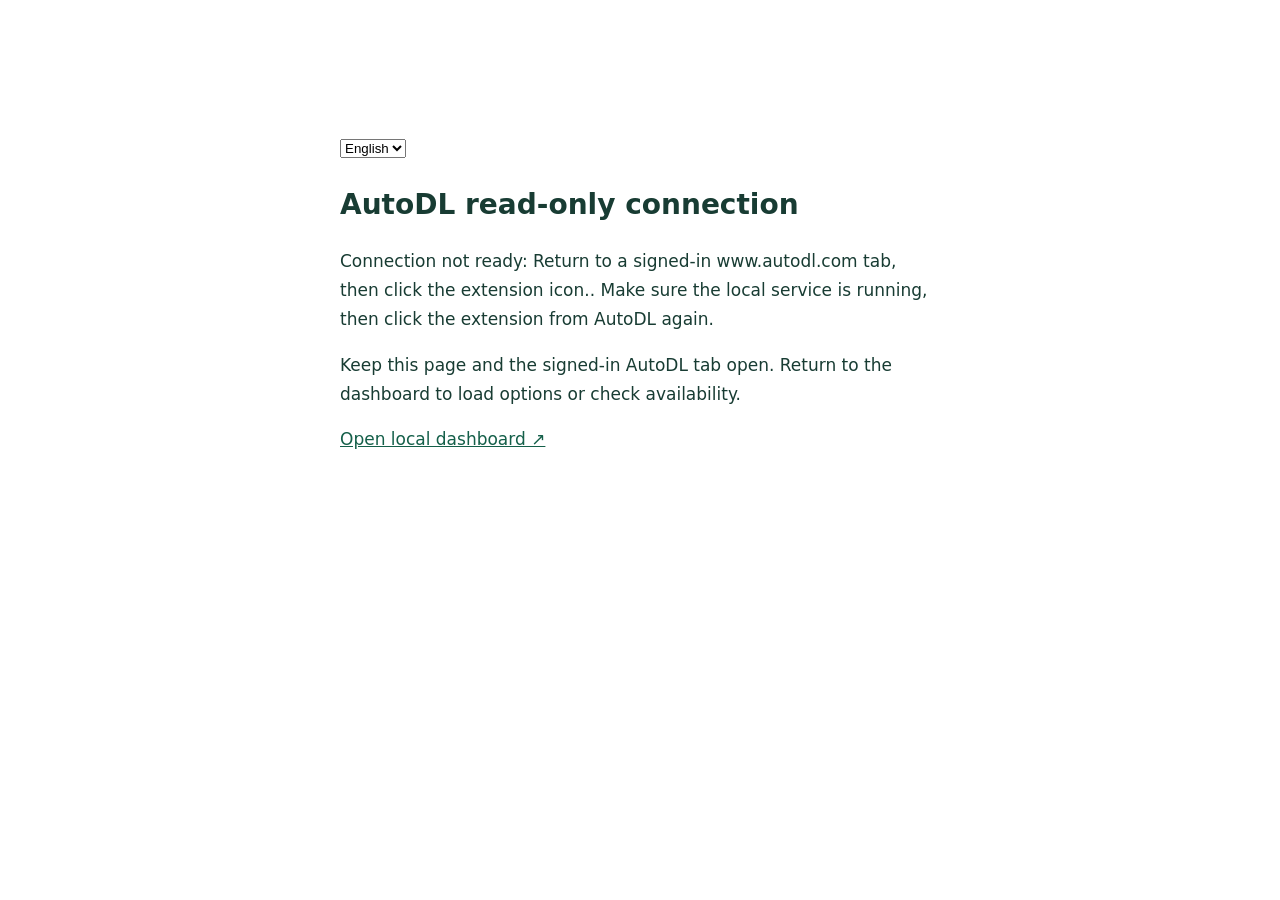
<file: extension/connect.html>
<!doctype html><html lang="zh-CN"><meta charset="utf-8"><title data-i18n>AutoDL Sentinel · 浏览器连接</title>
<style>body{max-width:600px;margin:12vh auto;padding:25px;color:#183c33;font:17px/1.7 system-ui,sans-serif}a{color:#145f49}h1{font-size:28px}</style>
<select id="language" aria-label="Language / 语言"><option value="zh-CN">中文</option><option value="en">English</option></select><h1><span data-i18n>AutoDL 只读连接</span></h1><p id="message" role="status"><span data-i18n>正在连接…</span></p><p><span data-i18n>保留此页和已登录的 AutoDL 标签页，返回工作台读取选项或检查匹配。</span></p><a href="http://127.0.0.1:8765/" target="_blank"><span data-i18n>打开本地工作台 ↗</span></a>
<script src="i18n.js"></script><script src="request.js"></script><script src="connect.js"></script></html>
</file>
